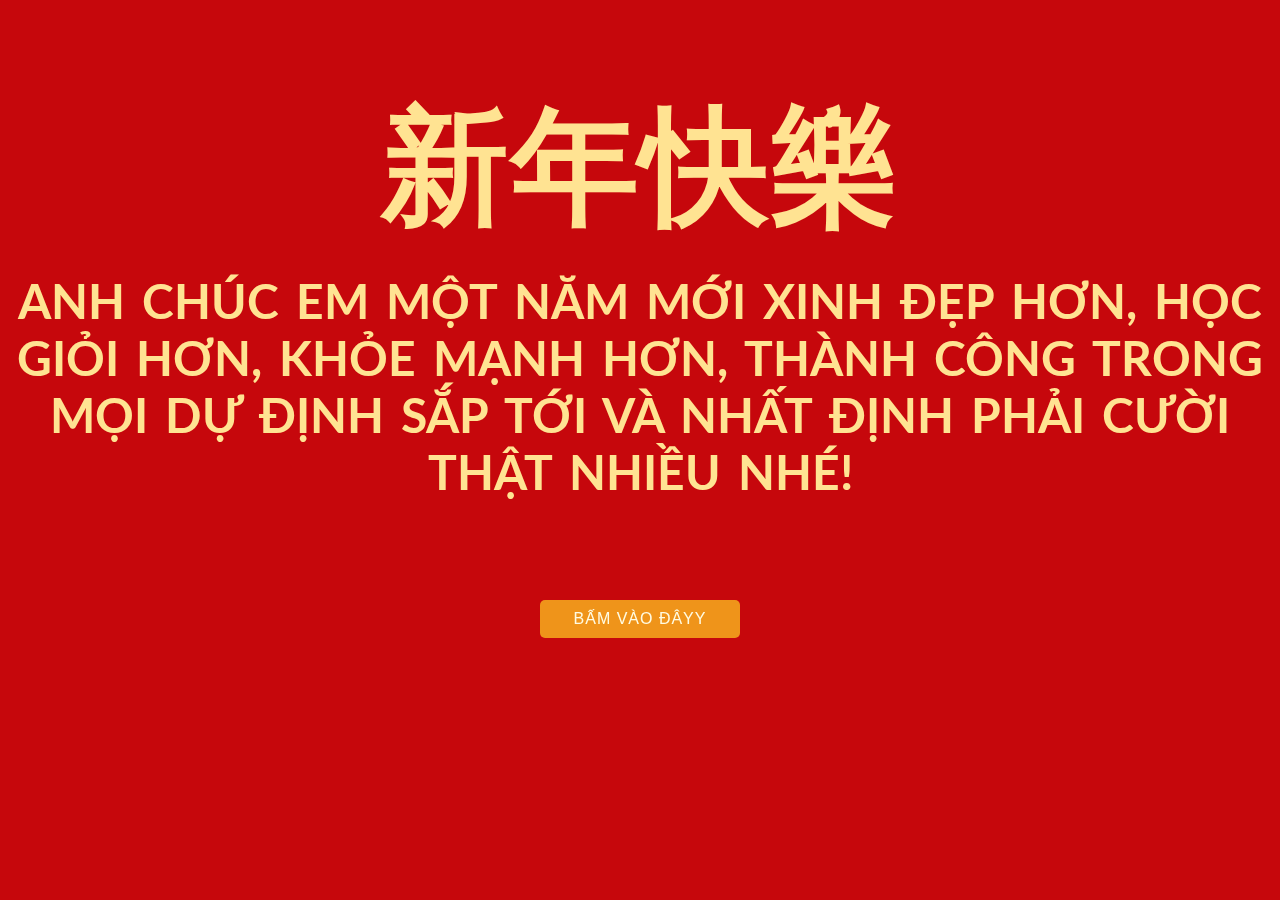
<file: index.html>
<!DOCTYPE html>
<html lang="en">
  <head>
    <meta charset="UTF-8" />
    <meta name="viewport" content="width=device-width, initial-scale=1.0" />
    <title>Chúc Mừng Năm Mới</title>
    <link
      href="https://fonts.googleapis.com/css?family=Lato:300,400,700"
      rel="stylesheet"
    />
    <style>
      body {
        background-color: #c6070c;
        color: #ffe392;
        font-family: "Lato", Helvetica, Arial, sans-serif;
        text-align: center;
        overflow: hidden;
        margin: 0;
        padding: 0;
      }

      table {
        padding-top: 80px;
        margin: auto;
        width: 30%;
      }

      td {
        font-size: 8em;
        text-align: center;
        font-weight: 700;
        padding: 0;
      }

      h2 {
        margin-top: 15px;
        margin-bottom: 100px;
        font-size: 3em;
        text-transform: uppercase;
        font-weight: 700;
        word-spacing: 5px;
      }

      button {
        background-color: #ef941a;
        color: #fffbe2;
        width: 200px;
        border-radius: 5px;
        padding: 10px;
        cursor: pointer;
        border: none;
        font-size: 1em;
        text-transform: uppercase;
        letter-spacing: 1px;
        transition: all 0.3s ease;
      }

      button:hover {
        background-color: #e77d15;
        transform: scale(1.1);
      }

      canvas {
        position: absolute;
        top: 0;
        left: 0;
        z-index: -1;
      }

      @media (max-width: 768px) {
        table {
          width: 90%;
        }

        td {
          font-size: 4em; /* Smaller font for mobile */
        }

        h2 {
          font-size: 1.5em; /* Smaller font for mobile */
          margin-bottom: 50px;
        }

        button {
          width: 150px;
          padding: 8px;
          font-size: 0.9em;
        }
      }
    </style>
  </head>
  <body>
    <canvas id="canvas"></canvas>
    <table>
      <tr>
        <td>新</td>
        <td>年</td>
        <td>快</td>
        <td>樂</td>
      </tr>
    </table>
    <h2>
      Anh chúc em một năm mới xinh đẹp hơn, học giỏi hơn, khỏe mạnh hơn, thành
      công trong mọi dự định sắp tới và nhất định phải cười thật nhiều nhé!
    </h2>
    <button id="button">Bấm vào đâyy</button>

    <!-- Add audio element -->
    <audio id="fireworks-sound" src="fireworks-close-29630.mp3" loop></audio>

    <script>
      const canvas = document.getElementById("canvas");
      const ctx = canvas.getContext("2d");
      const button = document.getElementById("button");
      const audio = document.getElementById("fireworks-sound");
      let isActive = false;
      let clickCount = 0;

      // Set canvas dimensions
      canvas.width = window.innerWidth;
      canvas.height = window.innerHeight;

      const fireworks = [];
      const colors = [
        "#FF5733",
        "#FFBD33",
        "#DAF7A6",
        "#33FF57",
        "#33FFF5",
        "#5733FF",
      ];

      // Resize canvas dynamically
      window.addEventListener("resize", () => {
        canvas.width = window.innerWidth;
        canvas.height = window.innerHeight;
      });

      function createFirework() {
        const x = Math.random() * canvas.width;
        const y = Math.random() * (canvas.height / 2); // Fireworks start higher
        const size = Math.random() * 2 + 1;
        const color = colors[Math.floor(Math.random() * colors.length)];
        const particles = [];
        const particleCount = Math.random() * 20 + 50;

        for (let i = 0; i < particleCount; i++) {
          const angle = (Math.PI * 2 * i) / particleCount;
          const speed = Math.random() * 3 + 2;
          particles.push({
            x,
            y,
            vx: Math.cos(angle) * speed,
            vy: Math.sin(angle) * speed,
            size: Math.random() * size,
            color,
            alpha: 1,
            life: Math.random() * 30 + 20,
          });
        }

        fireworks.push({ particles });
      }

      function drawFireworks() {
        ctx.globalCompositeOperation = "source-over";
        ctx.fillStyle = "rgba(0, 0, 0, 0.2)";
        ctx.fillRect(0, 0, canvas.width, canvas.height);

        ctx.globalCompositeOperation = "lighter";

        for (let i = fireworks.length - 1; i >= 0; i--) {
          const firework = fireworks[i];
          firework.particles.forEach((particle) => {
            ctx.beginPath();
            ctx.arc(particle.x, particle.y, particle.size, 0, Math.PI * 2);
            ctx.fillStyle = `rgba(${hexToRgb(particle.color)},${
              particle.alpha
            })`;
            ctx.fill();

            // Update particle properties
            particle.x += particle.vx;
            particle.y += particle.vy;
            particle.alpha -= 0.015;
            particle.life--;

            if (particle.life <= 0) {
              firework.particles.splice(
                firework.particles.indexOf(particle),
                1
              );
            }
          });

          if (firework.particles.length === 0) {
            fireworks.splice(i, 1);
          }
        }
      }

      function hexToRgb(hex) {
        const bigint = parseInt(hex.slice(1), 16);
        const r = (bigint >> 16) & 255;
        const g = (bigint >> 8) & 255;
        const b = bigint & 255;
        return `${r},${g},${b}`;
      }

      function loop() {
        if (isActive) {
          drawFireworks();

          // Add new fireworks periodically
          if (Math.random() < 0.1) {
            createFirework();
          }
        } else {
          // Clear canvas and keep red background when inactive
          ctx.fillStyle = "#c6070c";
          ctx.fillRect(0, 0, canvas.width, canvas.height);
        }

        requestAnimationFrame(loop);
      }

      // Start loop
      loop();

      // Button click logic
      button.addEventListener("click", () => {
        clickCount++;
        if (clickCount === 1) {
          isActive = true; // Activate fireworks
          audio.play(); // Play audio
          button.textContent = "Bấm vào đây thêm lần nữa";
        } else if (clickCount === 2) {
          window.location.href = "vong-quay-may-man.html"; // Redirect
        }
      });
    </script>
  </body>
</html>
</file>
